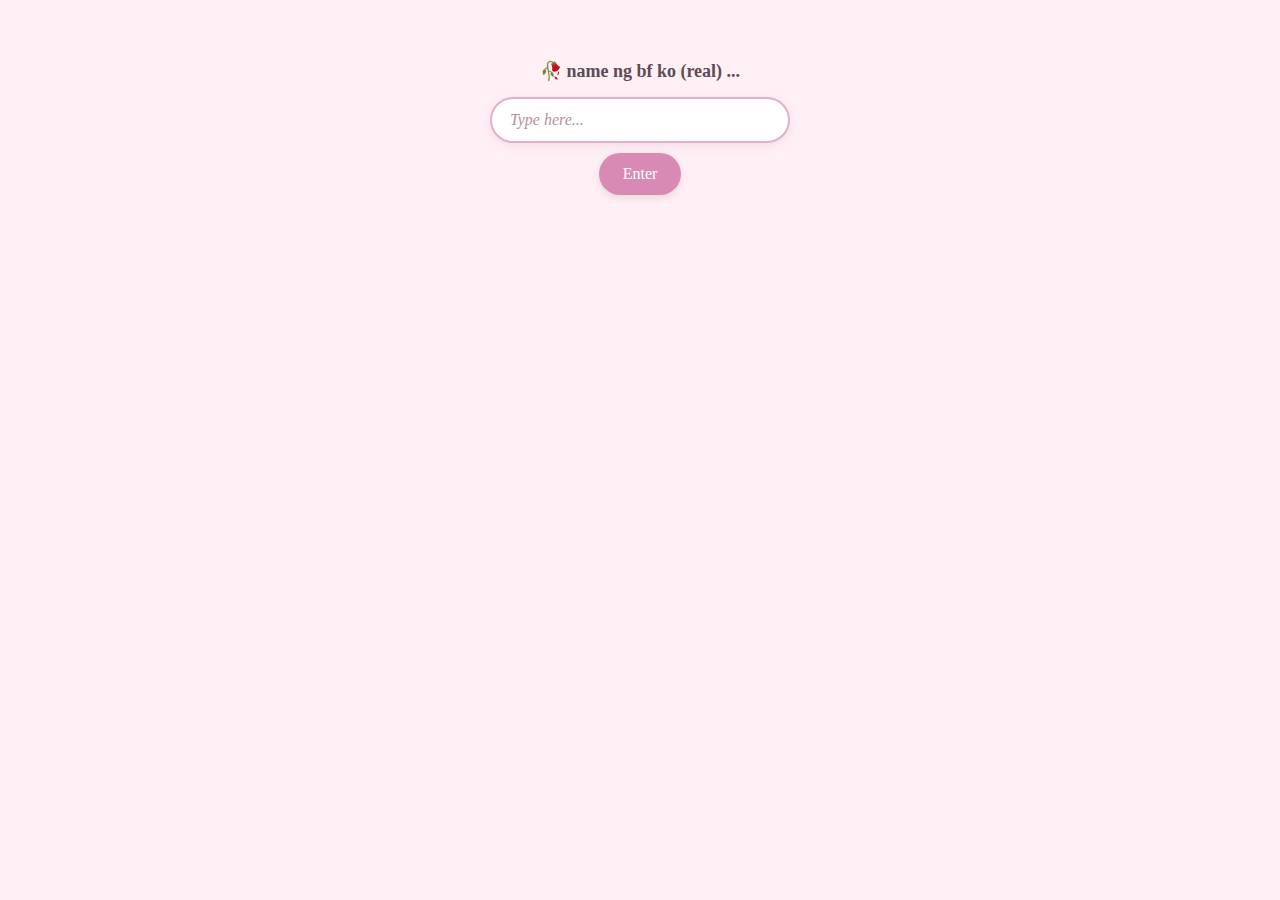
<file: index.html>
<!DOCTYPE html>
<html lang="en">
<head>
  <meta charset="UTF-8">
  <meta name="viewport" content="width=device-width, initial-scale=1.0">
  <title>Happy Birthday!</title>
  <link rel="stylesheet" href="style.css" />
</head>
<body>

  <p id="bf">🥀 name ng bf ko (real) ...</p>
  <input type="text" id="secretInput" placeholder="Type here..." />
  <br />
  <button onclick="checkInput()">Enter</button>

  <div class="chat-container">
    <div class="msg-block right" style="--i:1;">
      <div class="nickname">pepe ni rone</div>
      <div class="bubble from-me">Nagchat sakin si carlos agassi.</div>
      <div class="react right">😆</div>
    </div>

    <div class="msg-block left" style="--i:2;">
      <div class="nickname">lolita</div>
      <div class="bubble from-f1">???</div>
    </div>

    <div class="msg-block left" style="--i:3;">
      <div class="nickname">over naman sa age</div>
      <div class="bubble from-f2">? ano sabi</div>
      <div class="react left">😆</div>
    </div>

    <div class="msg-block right" style="--i:4;">
      <div class="nickname">pepe ni rone</div>
      <div class="bubble from-me">Happy na birthday mo pa.</div>
      <div class="react right">😆 3</div>
    </div>
  </div>

  <script src="script.js"></script>
</body>
</html>
</file>
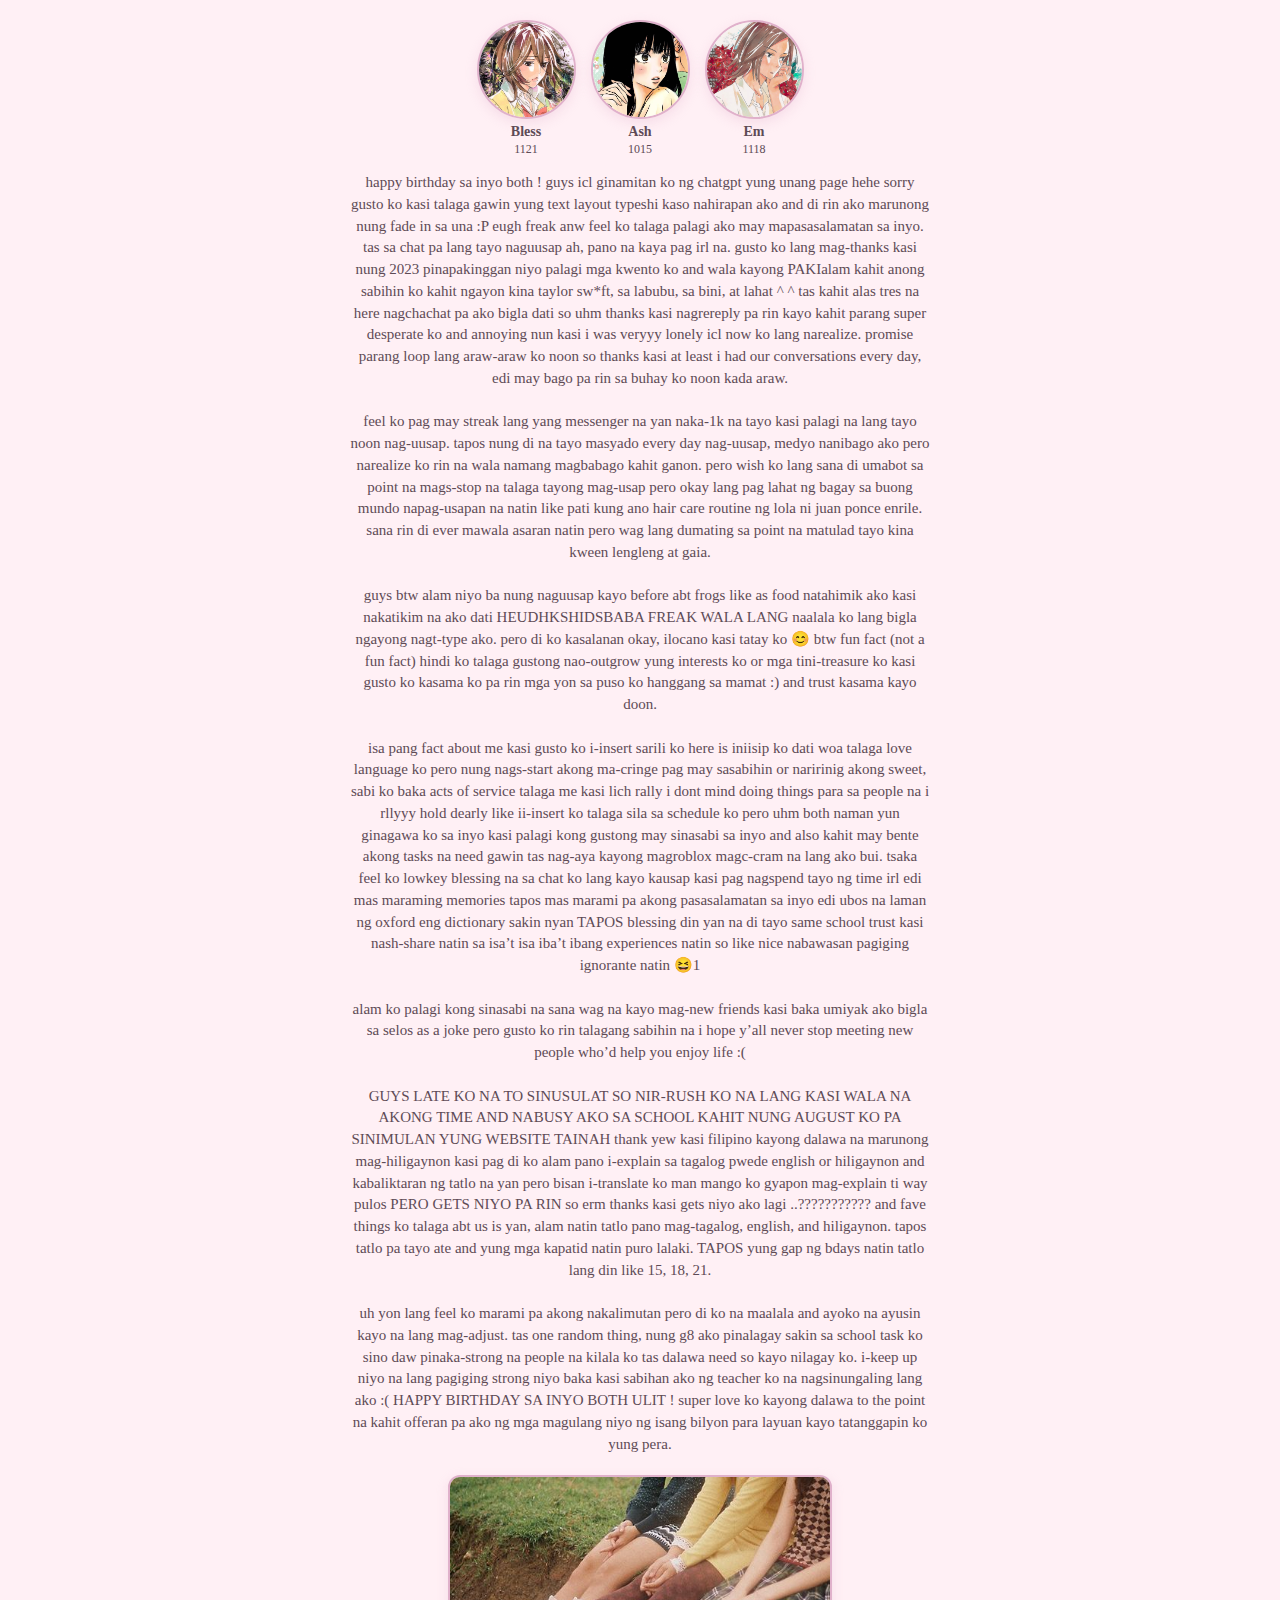
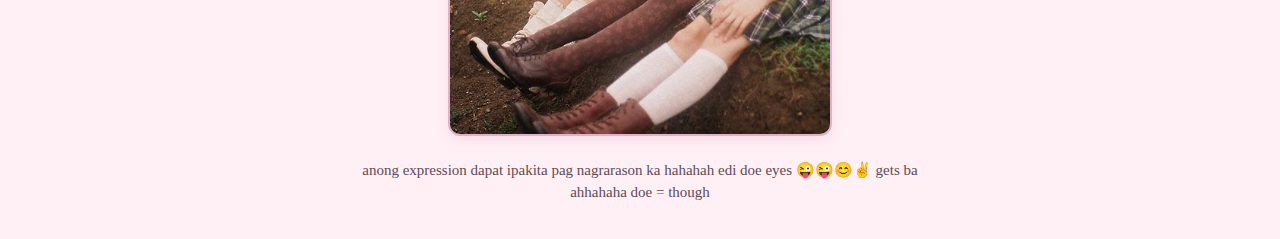
<file: nextpage.html>
<!DOCTYPE html>
<html lang="en">
<head>
  <meta charset="UTF-8">
  <meta name="viewport" content="width=device-width, initial-scale=1.0">
  <title>Damsels in Distress</title>
  <link rel="stylesheet" href="nextpage.css">
</head>
<body>

  <div class="profiles-row">
    <div class="profile">
      <img src="ayane.jpg" alt="Bless" class="round-img">
      <p class="name">Bless</p>
      <p class="bday">1121</p>
    </div>
    
    <div class="profile">
      <img src="sawako.jpg" alt="Ash" class="round-img">
      <p class="name">Ash</p>
      <p class="bday">1015</p>
    </div>
    
    <div class="profile">
      <img src="yoshida.png" alt="Em" class="round-img">
      <p class="name">Em</p>
      <p class="bday">1118</p>
    </div>
  </div>

  <div class="message">
    <p>
      happy birthday sa inyo both ! guys icl ginamitan ko ng chatgpt yung unang page hehe sorry gusto ko kasi talaga gawin yung text layout typeshi kaso nahirapan ako and di rin ako marunong nung fade in sa una :P eugh freak anw feel ko talaga palagi ako may mapasasalamatan sa inyo. tas sa chat pa lang tayo naguusap ah, pano na kaya pag irl na. gusto ko lang mag-thanks kasi nung 2023 pinapakinggan niyo palagi mga kwento ko and wala kayong PAKIalam kahit anong sabihin ko kahit ngayon kina taylor sw*ft, sa labubu, sa bini, at lahat ^ ^ tas kahit alas tres na here nagchachat pa ako bigla dati so uhm thanks kasi nagrereply pa rin kayo kahit parang super desperate ko and annoying nun kasi i was veryyy lonely icl now ko lang narealize. promise parang loop lang araw-araw ko noon so thanks kasi at least i had our conversations every day, edi may bago pa rin sa buhay ko noon kada araw.
    <br><br>
     feel ko pag may streak lang yang messenger na yan naka-1k na tayo kasi palagi na lang tayo noon nag-uusap. tapos nung di na tayo masyado every day nag-uusap, medyo nanibago ako pero narealize ko rin na wala namang magbabago kahit ganon. pero wish ko lang sana di umabot sa point na mags-stop na talaga tayong mag-usap pero okay lang pag lahat ng bagay sa buong mundo napag-usapan na natin like pati kung ano hair care routine ng lola ni juan ponce enrile. sana rin di ever mawala asaran natin pero wag lang dumating sa point na matulad tayo kina kween lengleng at gaia.
     <br><br>
      guys btw alam niyo ba nung naguusap kayo before abt frogs like as food natahimik ako kasi nakatikim na ako dati HEUDHKSHIDSBABA FREAK WALA LANG naalala ko lang bigla ngayong nagt-type ako. pero di ko kasalanan okay, ilocano kasi tatay ko 😊 btw fun fact (not a fun fact) hindi ko talaga gustong nao-outgrow yung interests ko or mga tini-treasure ko kasi gusto ko kasama ko pa rin mga yon sa puso ko hanggang sa mamat :) and trust kasama kayo doon.
    
      <br><br>

      isa pang fact about me kasi gusto ko i-insert sarili ko here is iniisip ko dati woa talaga love language ko pero nung nags-start akong ma-cringe pag may sasabihin or naririnig akong sweet, sabi ko baka acts of service talaga me kasi lich rally i dont mind doing things para sa people na i rllyyy hold dearly like ii-insert ko talaga sila sa schedule ko pero uhm both naman yun ginagawa ko sa inyo kasi palagi kong gustong may sinasabi sa inyo and also kahit may bente akong tasks na need gawin tas nag-aya kayong magroblox magc-cram na lang ako bui. tsaka feel ko lowkey blessing na sa chat ko lang kayo kausap kasi pag nagspend tayo ng time irl edi mas maraming memories tapos mas marami pa akong pasasalamatan sa inyo edi ubos na laman ng oxford eng dictionary sakin nyan TAPOS blessing din yan na di tayo same school trust kasi nash-share natin sa isa’t isa iba’t ibang experiences natin so like nice nabawasan pagiging ignorante natin 😆1
      <br><br>
      alam ko palagi kong sinasabi na sana wag na kayo mag-new friends kasi baka umiyak ako bigla sa selos as a joke pero gusto ko rin talagang sabihin na i hope y’all never stop meeting new people who’d help you enjoy life :(
      
      <br><br>
      GUYS LATE KO NA TO SINUSULAT SO NIR-RUSH KO NA LANG KASI WALA NA AKONG TIME AND NABUSY AKO SA SCHOOL KAHIT NUNG AUGUST KO PA SINIMULAN YUNG WEBSITE TAINAH thank yew kasi filipino kayong dalawa na marunong mag-hiligaynon kasi pag di ko alam pano i-explain sa tagalog pwede english or hiligaynon and kabaliktaran ng tatlo na yan pero bisan i-translate ko man mango ko gyapon mag-explain ti way pulos PERO GETS NIYO PA RIN so erm thanks kasi gets niyo ako lagi ..??????????? and fave things ko talaga abt us is yan, alam natin tatlo pano mag-tagalog, english, and hiligaynon. tapos tatlo pa tayo ate and yung mga kapatid natin puro lalaki. TAPOS yung gap ng bdays natin tatlo lang din like 15, 18, 21.
      <br><br>
      uh yon lang feel ko marami pa akong nakalimutan pero di ko na maalala and ayoko na ayusin kayo na lang mag-adjust. tas one random thing, nung g8 ako pinalagay sakin sa school task ko sino daw pinaka-strong na people na kilala ko tas dalawa need so kayo nilagay ko. i-keep up niyo na lang pagiging strong niyo baka kasi sabihan ako ng teacher ko na nagsinungaling lang ako :( HAPPY BIRTHDAY SA INYO BOTH ULIT ! super love ko kayong dalawa to the point na kahit offeran pa ako ng mga magulang niyo ng isang bilyon para layuan kayo tatanggapin ko yung pera.
    </p>
  </div>
  

  <div class="rect-container">
    <img src="shoes.jpg" alt="Rectangular Image">
  </div>

  <div class="message">
    <p>anong expression dapat ipakita pag nagrarason ka hahahah edi doe eyes 😜😜😊✌️ gets ba ahhahaha doe = though</p>
  </div>

</body>

</html>
</file>
<file: style.css>
body {
  font-family: 'Georgia', serif;
  text-align: center;
  margin: 60px auto;
  background-color: #fff0f5;
  color: #5e4b56;
}

#bf {
  font-size: 18px;          /* slightly bigger */
  margin-bottom: 15px;
  font-weight: bold;        /* restore style */
  color: #5e4b56;           /* same as before */
  font-family: 'Georgia', serif;
}

input#secretInput {
  padding: 12px 18px;
  font-size: 16px;
  border: 2px solid #e0b1cb;
  border-radius: 30px;
  outline: none;
  width: 260px;
  transition: 0.3s ease;
  background-color: #fff;
  color: #5e4b56;
  font-family: 'Georgia', serif;
  box-shadow: 0 3px 10px rgba(224, 177, 203, 0.3);
}

input#secretInput::placeholder {
  color: #b78fa0;
  font-style: italic;
}

input#secretInput:focus {
  border-color: #d88ab4;
  box-shadow: 0 0 12px rgba(216, 138, 180, 0.5);
}

button {
  padding: 12px 24px;
  font-size: 16px;
  border: none;
  border-radius: 30px;
  background-color: #d88ab4;
  color: white;
  cursor: pointer;
  transition: 0.3s ease;
  font-family: 'Georgia', serif;
  margin-top: 10px;
  box-shadow: 0 3px 8px rgba(0, 0, 0, 0.1);
}

button:hover {
  background-color: #c26e9e;
  transform: scale(1.03);
}

.chat-container {
  margin: 40px auto;
  max-width: 400px;
  display: flex;
  flex-direction: column;
  gap: 16px;
  text-align: left;
}

.msg-block {
  display: flex;
  flex-direction: column;
  opacity: 0;
  animation: fadeIn 0.6s ease forwards;
  animation-delay: calc(var(--i) * 0.4s);
  position: relative;
}

.msg-block.left {
  align-items: flex-start;
  padding-left: 15px;
}

.msg-block.right {
  align-items: flex-end;
  padding-right: 15px;
}

.nickname {
  font-size: 13px;
  color: #a77a94;
  margin-bottom: 4px;
  font-weight: bold;
  font-family: 'Georgia', serif;
}

.bubble {
  padding: 12px 18px;
  border-radius: 30px;
  max-width: 75%;
  font-size: 15px;
  position: relative;
  font-family: 'Georgia', serif;
  background-color: #fff;
  color: #5e4b56;
  border: 2px solid #e0b1cb;
  box-shadow: 0 3px 10px rgba(224, 177, 203, 0.3);
  transition: border-color 0.3s ease, box-shadow 0.3s ease;
}

.bubble:hover {
  border-color: #d88ab4;
  box-shadow: 0 0 12px rgba(216, 138, 180, 0.5);
}

.from-me {
  background-color: #fbe4f0;
  color: #5e4b56;
}

.from-f1,
.from-f2 {
  background-color: #fff;
  color: #5e4b56;
}

.react {
  position: relative;
  margin-top: 4px;
  font-size: 13px;
  padding: 2px 8px;
  border-radius: 15px;
  background-color: #fff;
  box-shadow: 0 2px 6px rgba(216, 138, 180, 0.3);
  border: 1.5px solid #d88ab4;
  display: inline-flex;
  align-items: center;
  gap: 6px;
  white-space: nowrap;
  user-select: none;
}

.msg-block.left .react {
  align-self: flex-start;
}

.msg-block.right .react {
  align-self: flex-end;
}

@keyframes fadeIn {
  from {
    opacity: 0;
    transform: translateY(10px);
  }
  to {
    opacity: 1;
    transform: translateY(0);
  }
}

@media (max-width: 330px) {
  body {
    margin: 20px auto;
    padding: 0 12px;
  }

  #bf {
    font-size: 16px;
    margin-bottom: 10px;
  }

  .chat-container {
    width: 100%;
    max-width: 330px;
    margin: 10px auto;
    gap: 12px;
    padding: 0 8px;
  }

  input#secretInput,
  button {
    width: 100%;
    max-width: 320px;
    font-size: 13px;
    padding: 8px 10px;
  }

  .bubble {
    max-width: calc(100% - 20px);
    width: auto;
    font-size: 13px;
    padding: 8px 15px;
    margin-left: 0;
    margin-right: 0;
    box-sizing: border-box;
  }

  .nickname {
    font-size: 12px;
  }

  .react {
    font-size: 11px;
    padding: 2px 6px;
  }
}
</file>
<file: nextpage.css>
body {
  margin: 0;
  padding: 20px;
  background: #fff0f5;
  font-family: Georgia, serif;
  text-align: center;
  color: #5e4b56;
}

.profiles-row {
  display: flex;
  justify-content: center;
  gap: 15px;
  margin-bottom: 15px;
}

.profile {
  display: flex;
  flex-direction: column;
  align-items: center;
}

.round-img {
  width: 95px;
  height: 95px;
  border-radius: 50%;
  object-fit: cover;
  border: 2px solid #e0b1cb;
  box-shadow: 0 4px 12px rgba(224, 177, 203, 0.3);
  margin-bottom: 5px;
}

.profile p {
  margin: 0;
  font-family: Georgia, serif;
  text-align: center;
}

.profile p.name {
  font-weight: 700;
  font-size: 14px;
}

.profile p.bday {
  font-weight: 400;
  margin-top: 2px;
  font-size: 12px;
}

.message {
  max-width: 580px;
  margin: 15px auto;
  font-size: 15px;
  line-height: 1.45;
  color: #5e4b56;
}

.rect-container {
  margin: 20px auto;
}

.rect-container img {
  width: 100%;
  max-width: 380px;
  height: auto;
  object-fit: cover;
  border-radius: 12px;
  border: 2px solid #e0b1cb;
  box-shadow: 0 4px 12px rgba(224, 177, 203, 0.3);
}

@media (max-width: 350px) {
  body {
    padding: 10px;
  }

  .profiles-row {
    gap: 10px;
  }

  .round-img {
    width: 80px;
    height: 80px;
  }

  .profile p.name {
    font-size: 12px;
  }

  .profile p.bday {
    font-size: 10px;
  }

  .message {
    font-size: 13px;
    line-height: 1.35;
  }

  .rect-container img {
    max-width: 300px;
    height: auto;
  }
}
</file>
